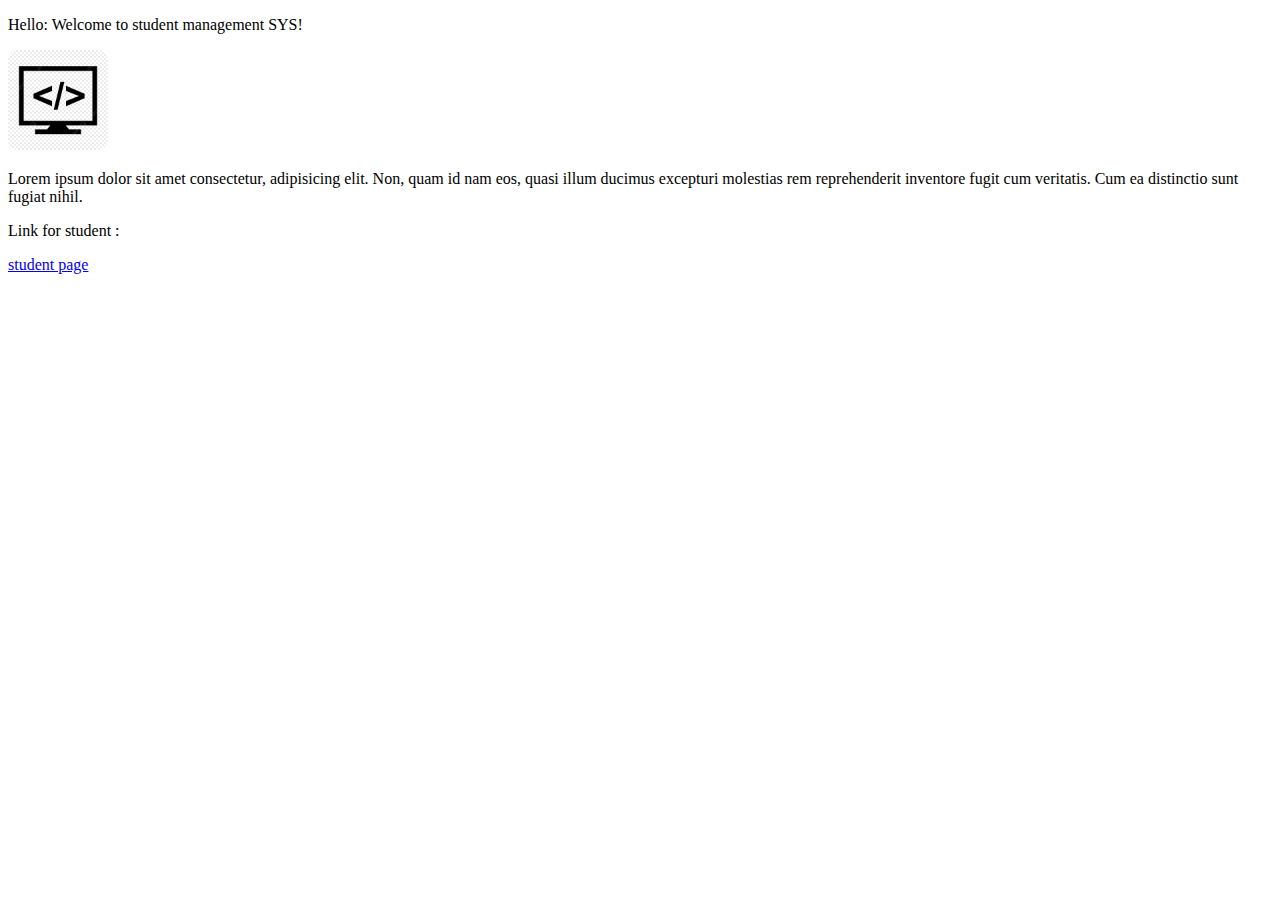
<file: exercises/Task4/index.html>
<!DOCTYPE html>
<html>
  <head>
    <title>Ststic Page</title>

    <style>
      img {
        width: 100px;
        border-radius: 10px;
      }
    </style>
  </head>
  <body>
    <p>Hello: Welcome to student management SYS!</p>
    <img src="img1.jpg" />
    <p>
      Lorem ipsum dolor sit amet consectetur, adipisicing elit. Non, quam id nam
      eos, quasi illum ducimus excepturi molestias rem reprehenderit inventore
      fugit cum veritatis. Cum ea distinctio sunt fugiat nihil.
    </p>
    <p>Link for student :</p>
    <a href ="student.html"> student page</a>
  </body>
</html>
</file>
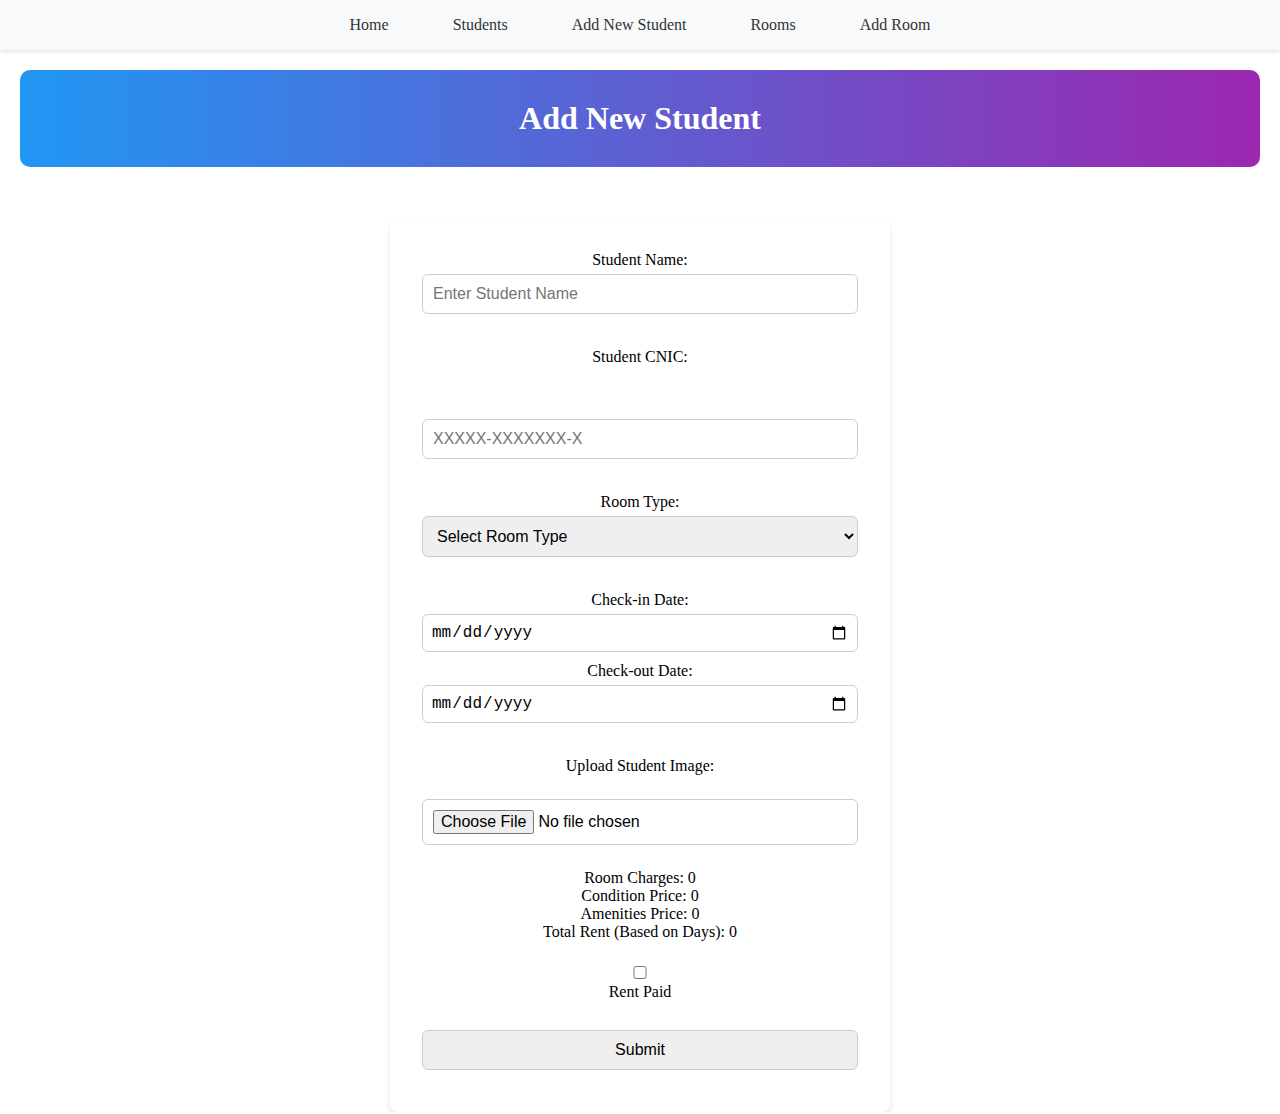
<file: exercises/New_HMS/Add_new_student.html>
<!DOCTYPE html>
<html lang="en">

<head>
  <meta charset="UTF-8" />
  <meta name="viewport" content="width=device-width, initial-scale=1.0" />
  <title>Add New Student</title>
  <link rel="stylesheet" href="style.css" />
</head>

<body>
  <nav>
    <ul class="navbarall">
      <li><a href="Homepage.html">Home</a></li>
      <li><a href="Student_list.html">Students</a></li>
      <li><a href="#">Add New Student</a></li>
      <li><a href="Room_overview.html">Rooms</a></li>
      <li><a href="Add_room.html">Add Room</a></li>
    </ul>
  </nav>

  <div class="homepage-header">
    <h1>Add New Student</h1>
  </div>

  <div class="studentpage">
    <form class="newstd_form">
      <div>
        <label for="name">Student Name:</label>
        <div id="nameError" style="color:red"></div>
        <input type="text" id="name" placeholder="Enter Student Name" required />
      </div>
      <label for="name">Student CNIC:</label>

      <div id="cnicError" style="color:red"></div>
      <input type="text" id="cnic" placeholder="XXXXX-XXXXXXX-X" maxlength="15" inputmode="numeric"
        title="Enter CNIC in format XXXXX-XXXXXXX-X" required />

      <div id="roomtype">
        <label for="roomTypeSelect">Room Type:</label>
        <select id="roomTypeSelect">
          <option value="">Select Room Type</option>
          <option value="single" data-price="8000">Single</option>
          <option value="double" data-price="7000">Double</option>
          <option value="3-person" data-price="6000">3-person</option>
          <option value="4-person" data-price="5000">4-person</option>
        </select>
      </div>

      <div id="roomNoDiv" style="display:none;">
        <label for="roomno">Select Room Number:</label>
        <select id="roomno">
          <option value="">Select Available Room</option>
        </select>
      </div>
      <div id="roomConditionDiv" style="display: none">
        <label>Room Condition:</label>
        <div class="room-condition">
          <label><input type="radio" name="room_condition" value="excellent" data-price="300" />
            Excellent (+1000)</label>
          <label><input type="radio" name="room_condition" value="good" data-price="500" />
            Good (+500)</label>
          <label><input type="radio" name="room_condition" value="average" data-price="300" />
            Average (+0)</label>
        </div>
      </div>

      <div id="amenitiesDiv" style="display: none">
        <label>Amenities:</label>
        <div class="amenities">
          <label><input type="checkbox" name="amenities" value="wifi" data-price="200" />
            WiFi (+200)</label>
          <label><input type="checkbox" name="amenities" value="ac" data-price="500" />
            AC (+500)</label>
          <label><input type="checkbox" name="amenities" value="fridge" data-price="300" />
            Fridge (+300)</label>
        </div>
      </div>

      <div id="datesDiv">
        <label for="checkin_date">Check-in Date:</label>
        <input type="date" id="checkin_date" />

        <label for="checkout_date">Check-out Date:</label>
        <input type="date" id="checkout_date" />
      </div>

      <label for="image">Upload Student Image:</label>
      <input type="file" name="image" id="image" accept="image/*" />

      <div class="price-display">
        <p>Room Charges: <span id="baseRoom">0</span></p>
        <p>Condition Price: <span id="conditionPrice">0</span></p>
        <p>Amenities Price: <span id="amenitiesPrice">0</span></p>
        <p>Total Rent (Based on Days): <span id="monthlyRent">0</span></p>
      </div>

      <div>
        <label><input type="checkbox" id="rent" /> Rent Paid</label>
      </div>
      <button type="submit">Submit</button>
    </form>
  </div>

  <script src="js/addnew.js"></script>
</body>

</html>
</file>
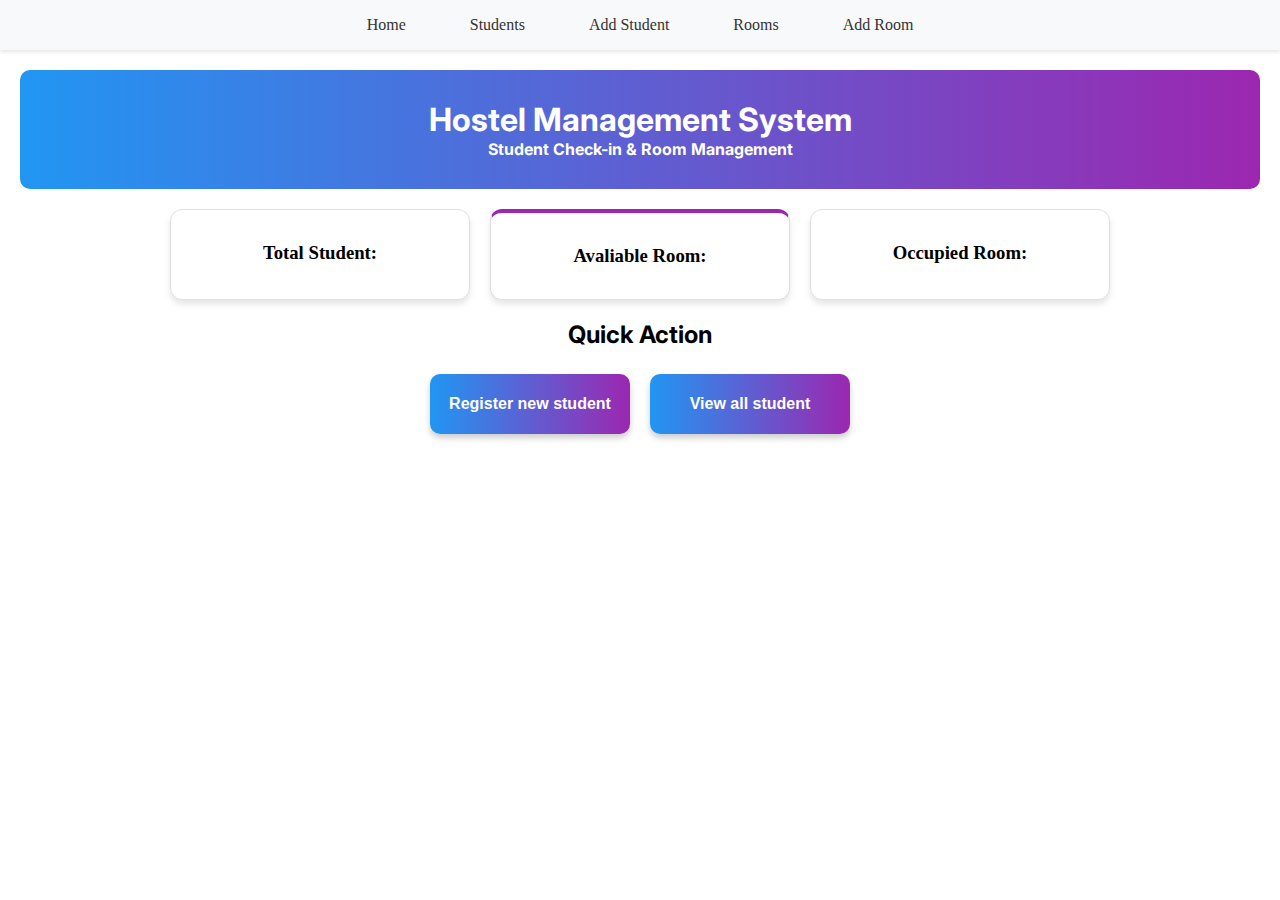
<file: exercises/New_HMS/Homepage.html>
<!DOCTYPE html>
<html lang="en">

<head>
  <meta charset="UTF-8" />
  <meta name="viewport" content="width=device-width, initial-scale=1.0" />
  <link rel="stylesheet" href="style.css" />
  <title>Home</title>
</head>
<body>
  <nav>
    <ul class="navbarall">
      <li><a href="#">Home</a></li>
      <li><a href="Student_list.html">Students</a></li>
      <li><a href="Add_new_student.html">Add Student</a></li>
      <li><a href="Room_overview.html">Rooms</a></li>
      <li><a href="Add_room.html">Add Room</a></li>
    </ul>
  </nav>

  <div class="homepage-header">
    <h1 class="homepage-title">Hostel Management System</h1>
    <p class="homepage-title">Student Check-in & Room Management</p>
  </div>

  <div class="dashboard">
    <div class="card">
      <h3>Total Student:</h3>
      <p id="totalStudents"></p>
    </div>
    <div id="c2" class="card">
      <h3>Avaliable Room:</h3>
      <p id="availableRooms"></p>
    </div>
    <div class="card">
      <h3>Occupied Room:</h3>
      <p id="occupiedRooms"></p>
    </div>
  </div>

  <div>
    <h2 class="heading">Quick Action</h2>
  </div>
  <div class="homepagebutton">
    <button id="addStudentBtn">Register new student</button>
    <button id="viewStudentBtn">View all student</button>
  </div>
  <script src="js/homepage.js"></script>
</body>
</html>
</file>
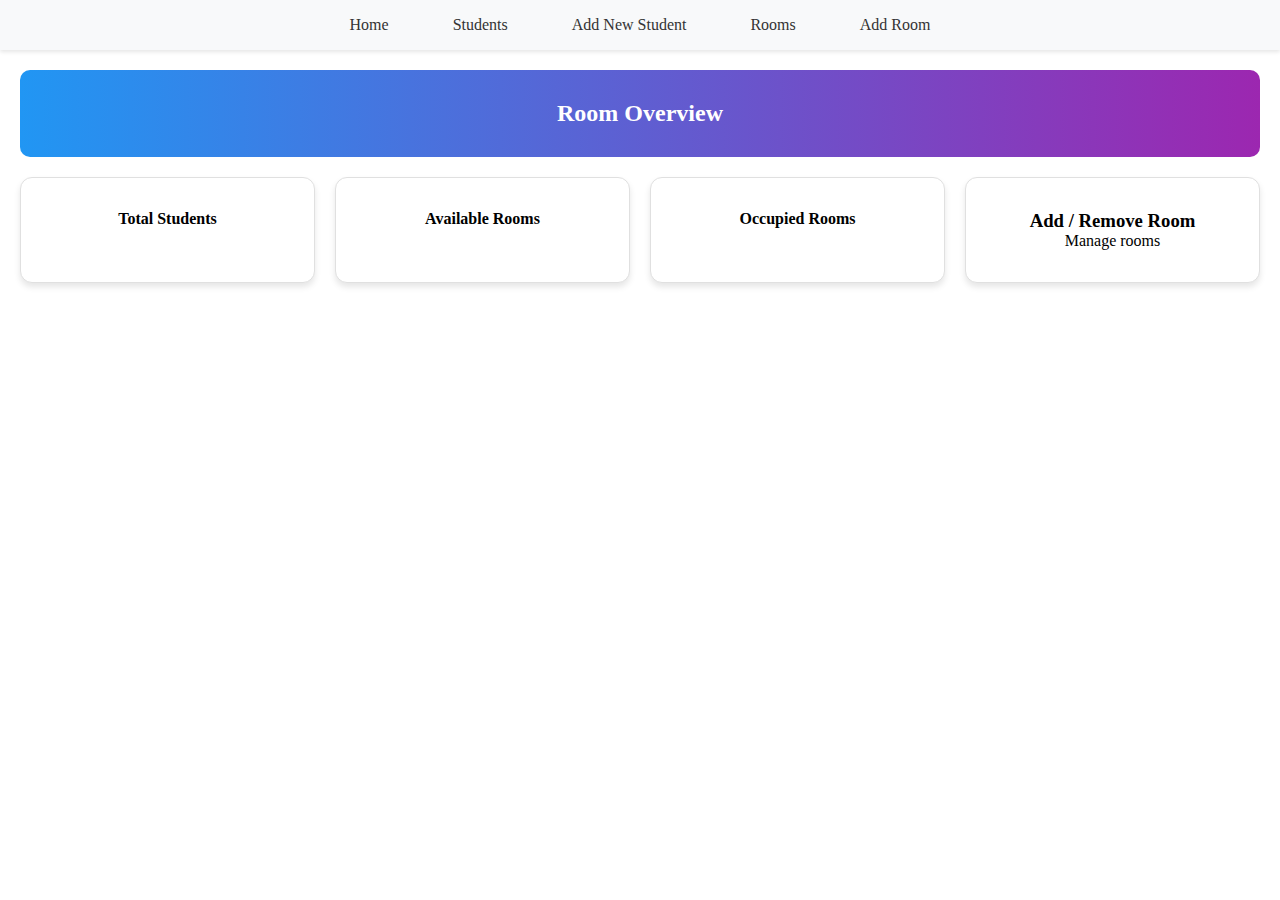
<file: exercises/New_HMS/Room_overview.html>
<!DOCTYPE html>
<html lang="en">

<head>
  <meta charset="UTF-8" />
  <meta name="viewport" content="width=device-width, initial-scale=1.0" />
  <link rel="stylesheet" href="style.css" />
</head>

<body>
  <nav>
    <ul class="navbarall">
      <li><a href="Homepage.html">Home</a></li>
      <li><a href="Student_list.html">Students</a></li>
      <li><a href="Add_new_student.html">Add New Student</a></li>
      <li><a href="#">Rooms</a></li>
      <li><a href="Add_room.html">Add Room</a></li>
    </ul>
  </nav>
  <h2 class="homepage-header">Room Overview</h2>
  <div class="dashboard">
    <div class="card">
      <h4>Total Students</h4>
      <p id="totalStudents"></p>
    </div>
    <div class="card">
      <h4>Available Rooms</h4>
      <p id="availableRooms"></p>
    </div>
    <div class="card">
      <h4>Occupied Rooms</h4>
      <p id="occupiedRooms"></p>
    </div>
    <div class="card clickable-card" id="manageRoomCard">
      <h3>Add / Remove Room</h3>
      <p>Manage rooms</p>
    </div>
  </div>
  <div id="manageRoomPanel" style="display: none; margin: 20px; text-align: center">
    <div class="room-control-container">
      <h2>Manage Rooms</h2>

      <div class="room-control">
        <label>Add Rooms</label>
        <input type="number" id="addRoomCount" min="1" />
        <button onclick="addRoom()">Add</button>
      </div>

      <div class="room-control">
        <label>Remove Last Rooms</label>
        <input type="number" id="removeLastCount" min="1" />
        <button onclick="removeLastRooms()">Remove</button>
      </div>

      <div class="room-control">
        <label>Remove Specific Room</label>
        <input type="number" id="removeRoomNumber" min="1" />
        <button onclick="removeRoom()">Remove</button>
      </div>


      <div id="roomsContainer" class="rooms-container"></div>


    </div>

    <h3 class="homepage-header">Room Status</h3>
    <div class="dashboard" id="roomStatusContainer"></div>
    <script src="js/roomoverview.js"></script>
</body>
</html>
</file>
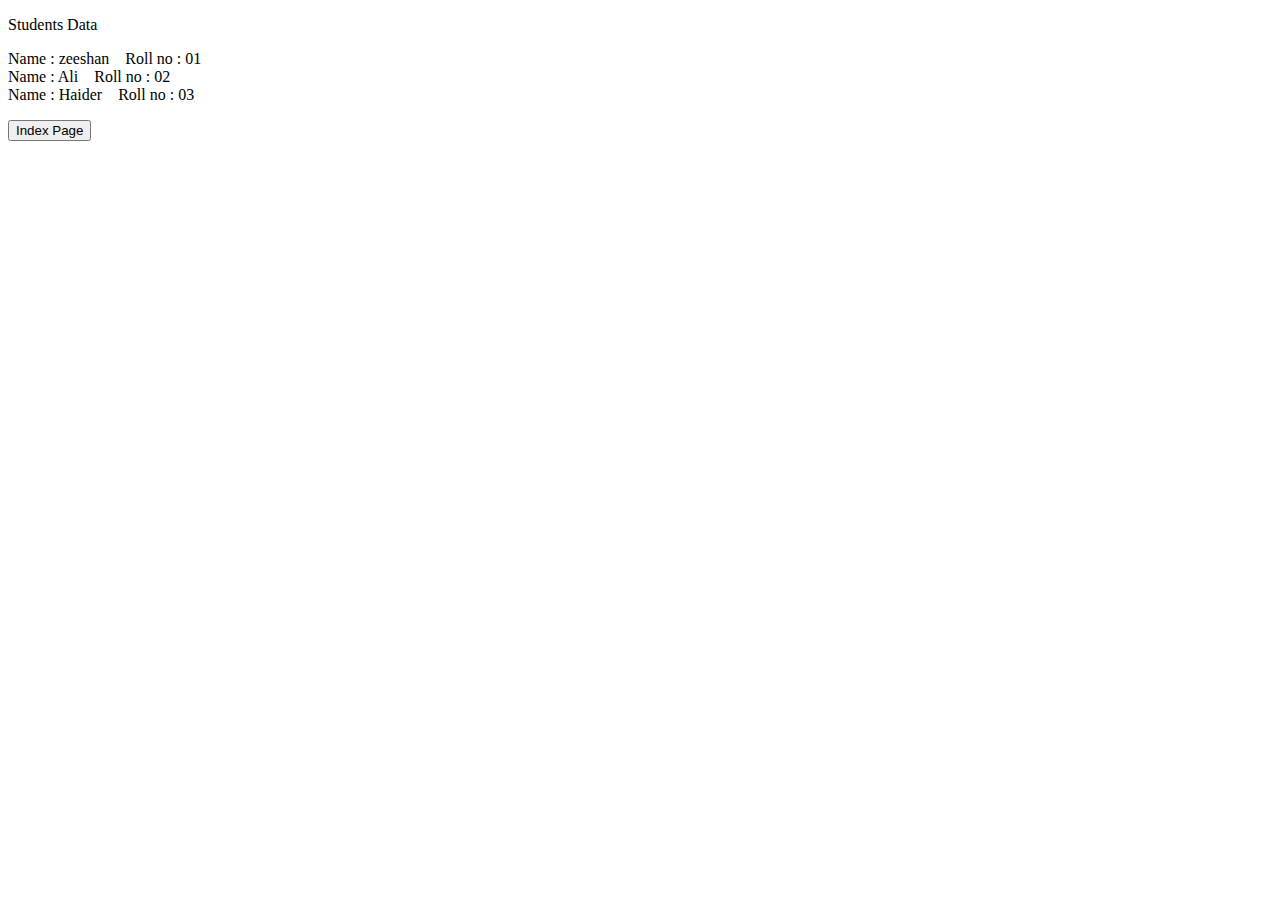
<file: exercises/Task4/student.html>
<!DOCTYPE html>
<html>
  <head>
    <title>student</title>
  </head>
  <body>
    <p>Students Data<br /></p>
    <p>
      Name : zeeshan &nbsp;&nbsp; Roll no : 01 <br />
      Name : Ali &nbsp;&nbsp; Roll no : 02 <br />
      Name : Haider &nbsp;&nbsp; Roll no : 03 <br />
    </p>
    <a href="index.html">
      <button>Index Page</button>
    </a>
  </body>
</html>
</file>
<file: exercises/New_HMS/style.css>
@import url("https://fonts.googleapis.com/css2?family=Inter:ital,opsz,wght@0,14..32,100..900;1,14..32,100..900&display=swap");

* {
  margin: 0;
  padding: 0;
  box-sizing: border-box;
}

.homepage-title {
  font-family: Inter, sans-serif;
}

nav {
  background-color: #f8f9fa;
  box-shadow: 0 2px 4px rgba(0, 0, 0, 0.1);
  padding: 1rem;
}

.navbarall {
  display: flex;
  list-style: none;
  gap: 2rem;
  flex-wrap: wrap;
  justify-content: center;
  align-items: center;
}

.navbarall a {
  color: #333;
  text-decoration: none;
  font-weight: 500;
  padding: 8px 16px;
  border-radius: 4px;
  transition: all 0.3s ease;
}

.navbarall a:hover {
  background-color: #e9ecef;
  color: #2196f3;
}

.homepage-header {
  background: linear-gradient(to right, #2196f3, #9c27b0);
  padding: 30px;
  border-radius: 10px;
  margin: 20px;
  text-align: center;
  color: white;
  font-weight: bold;
  transition: background 1.5s ease;
}

.homepage-header:hover {
  background: linear-gradient(to right, #9c27b0, #2196f3);
}

.dashboard {
  display: flex;
  gap: 20px;
  flex-wrap: wrap;
  justify-content: center;
  margin: 20px;
}

.card {
  padding: 2rem;
  border-radius: 12px;
  flex: 1;
  min-width: 250px;
  max-width: 300px;
  text-align: center;
  background: white;
  box-shadow: 0 4px 6px rgba(0, 0, 0, 0.1);
  border: 1px solid #e0e0e0;
  transition: transform 0.2s ease;
}

.card:hover {
  transform: translateY(-5px);
}

#c2 {
  border-top: 4px solid #9c27b0;
}

.heading {
  display: flex;
  font-family: Inter, sans-serif;
  justify-content: center;
}

.homepagebutton {
  display: flex;
  justify-content: center;
  gap: 20px;
  margin: 20px;
}

.homepagebutton button {
  width: 200px;
  height: 60px;
  background: linear-gradient(to right, #2196f3, #9c27b0);
  padding: 0;
  border-radius: 10px;
  color: white;
  font-weight: bold;
  font-size: 1rem;
  transition: all 0.3s ease;
  border: none;
  cursor: pointer;
  display: flex;
  justify-content: center;
  align-items: center;
  box-shadow: 0 4px 6px rgba(0, 0, 0, 0.2);
}

.homepagebutton button:hover {
  background: linear-gradient(to right, #9c27b0, #2196f3);
}

.registerstudent_addnew {
  display: flex;
  gap: 10px;
  align-items: center;
  flex-wrap: wrap;
}

.registerstudent_heading {
  font-family: Inter, sans-serif;
  font-size: 24px;
  margin-right: auto;
}

.registerstudent_addnew input,
.registerstudent_addnew button {
  width: 150px;
  height: 35px;
  padding: 2px 12px;
  font-size: 14px;
  border-radius: 18px;
  border: 1px solid #ccc;
  box-sizing: border-box;
}

.registerstudent_addnew button {
  border: none;
  color: white;
  font-weight: bold;
  background: linear-gradient(to right, #2196f3, #9c27b0);
  transition: background 0.3s ease;
}

.registerstudent_addnew button:hover {
  background: linear-gradient(to right, #9c27b0, #2196f3);
}

.studentpage {
  display: flex;
  align-items: center;
  height: 100vh;
  flex-direction: column;
  text-align: center;
}

.Student_table {
  border-collapse: collapse;
  width: 90%;
  margin: 20px auto;
  box-shadow: 0 0 10px rgba(0, 0, 0, 0.15);
  background-color: white;
  border-radius: 8px;
  overflow: hidden;
}

.Student_table th,
.Student_table td {
  padding: 12px 15px;
  text-align: left;
  border-bottom: 1px solid #ddd;
}

.Student_table tr:nth-child(even) {
  background-color: #f3f3f3;
}

.stable_row th {
  background-color: #2196f3;
  color: white;
  font-family: Inter, sans-serif;
  text-transform: uppercase;
  font-size: 0.9rem;
}

.newstd_h1 {
  font-family: Inter, sans-serif;
  display: flex;
  justify-content: center;
}

.newstd_form {
  display: flex;
  flex-direction: column;
  justify-content: center;
  gap: 1.5rem;
  max-width: 500px;
  margin: 2rem auto;
  padding: 2rem;
  background: white;
  border-radius: 8px;
  box-shadow: 0 4px 6px rgba(0, 0, 0, 0.1);
}

.newstd_form input,
.newstd_form select,
.newstd_form button {
  width: 100%;
  padding: 10px;
  font-size: 16px;
  border: 1px solid #ccc;
  border-radius: 6px;
  box-sizing: border-box;
}

#roomConditionDiv,
#amenitiesDiv {
  width: 100%;
  display: none;
  margin-top: 10px;
  padding: 10px;
  border-radius: 6px;
  border: 1px solid #ccc;
  background: #f9f9f9;
}

.room-condition label,
.amenities label {
  display: inline-block;
  margin-right: 15px;
  margin-top: 5px;
}

input[type="date"] {
  width: 100%;
  padding: 8px;
  margin-top: 5px;
  margin-bottom: 10px;
  border-radius: 6px;
  border: 1px solid #ccc;
  box-sizing: border-box;
}

select,
input[type="text"],
button {
  display: block;
  margin-top: 5px;
  margin-bottom: 10px;
}

.rent-label {
  width: 100%;
  display: flex;
  justify-content: flex-start;
  align-items: center;
  gap: 6px;
}

.rent-label input[type="checkbox"] {
  width: 18px;
  height: 18px;
  cursor: pointer;
}

.ov_card {
  display: flex;
  justify-content: center;
  gap: 15px;
}

.ov_cards1 {
  width: 120px;
  padding: 15px;
  border-radius: 6px;
  background: white;
  border: 2px solid #3d8fe6;
  box-shadow: 0 2px 8px rgba(0, 0, 0, 0.1);
  text-align: center;
  font-family: Inter, sans-serif;
}

.card-room {
  background: #fff;
  border-radius: 10px;
  padding: 10px;
  box-shadow: 0 2px 8px rgba(0, 0, 0, 0.1);
  text-align: center;
  font-size: 14px;
  min-width: 100px;
  max-width: 120px;
  margin: 5px;
}

.card-room.available {
  border: 2px solid green;
}

.card-room.occupied {
  border: 2px solid red;
}

.card-room h4 {
  margin: 5px 0;
  font-size: 14px;
}

.card-room p {
  margin: 5px 0;
  font-weight: bold;
}

.card-room p.available {
  color: green;
}

.card-room p.occupied {
  color: red;
}

#roomStatusContainer {
  display: flex;
  flex-wrap: wrap;
  justify-content: center;
  gap: 10px;
}

.modal {
  display: none;
  position: fixed;
  z-index: 1000;
  left: 0;
  top: 0;
  width: 100%;
  height: 100%;
  overflow: auto;
  background-color: rgba(0, 0, 0, 0.5);
}

.modal-content {
  background-color: #fff;
  margin: 10% auto;
  padding: 20px;
  border-radius: 8px;
  width: 400px;
  max-width: 90%;
  position: relative;
  box-shadow: 0 4px 6px rgba(0, 0, 0, 0.2);
}

.modal-content h2 {
  margin-top: 0;
  font-family: Inter, sans-serif;
}

.modal-content p {
  margin: 8px 0;
  font-family: Inter, sans-serif;
}

.close {
  color: red;
  position: absolute;
  top: 10px;
  right: 15px;
  font-size: 24px;
  font-weight: bold;
  cursor: pointer;
}

.close:hover {
  color: darkred;
}

.Student_table button {
  padding: 6px 12px;
  background-color: #2196F3;
  color: white;
  border: none;
  border-radius: 6px;
  cursor: pointer;
  font-size: 14px;
}

.Student_table button:hover {
  background-color: #0b7dda;
}


.clickable-card {
  cursor: pointer;
}

.clickable-card:hover {
  transform: translateY(-6px);
  background: #f9f9f9;
}

.room-control-container {
  display: flex;
  flex-direction: column;
  align-items: center;
  gap: 20px;
  font-family: 'Inter', sans-serif;
  margin-top: 30px;
}

.room-control {
  display: flex;
  gap: 10px;
  align-items: center;
}

.room-control label {
  font-weight: bold;
}

.room-control input {
  width: 120px;
  padding: 5px 10px;
  border-radius: 6px;
  border: 1px solid #ccc;
  text-align: center;
}

.room-control button {
  padding: 6px 12px;
  border: none;
  border-radius: 6px;
  background-color: #2196F3;
  color: white;
  cursor: pointer;
}

.room-control button:hover {
  background-color: #0b7dda;
}

.rooms-container {
  display: flex;
  flex-wrap: wrap;
  justify-content: center;
  gap: 10px;
  margin-top: 20px;
}

.card-room {
  background: #fff;
  border-radius: 10px;
  padding: 10px;
  min-width: 100px;
  max-width: 120px;
  text-align: center;
  box-shadow: 0 2px 8px rgba(0, 0, 0, 0.1);
}

.card-room.available p {
  color: green;
  font-weight: bold;
}

.card-room.occupied p {
  color: red;
  font-weight: bold;
}

.card-room.maintenance p {
  color: orange;
  font-weight: bold;
}

.newroom_form {
  display: flex;
  flex-direction: column;
  justify-content: center;
  gap: 1.5rem;
  max-width: 500px;
  margin: 2rem auto;
  padding: 2rem;
  background: white;
  border-radius: 8px;
  box-shadow: 0 4px 6px rgba(0, 0, 0, 0.1);
}

.newroom_form input,
.newroom_form select,
.newroom_form button {
  width: 100%;
  padding: 10px;
  font-size: 16px;
  border: 1px solid #ccc;
  border-radius: 6px;
  box-sizing: border-box;
}

.newroom_form button {
  background: linear-gradient(to right, #2196f3, #9c27b0);
  color: white;
  font-weight: bold;
  border: none;
  cursor: pointer;
  transition: all 0.3s ease;
}

.newroom_form button:hover {
  background: linear-gradient(to right, #9c27b0, #2196f3);
}

.error-message {
  color: #d32f2f;
  font-size: 12px;
  display: block;
  margin-top: 4px;
}

.help-text {
  color: #666;
  font-size: 12px;
  display: block;
  margin-top: 4px;
}
</file>
